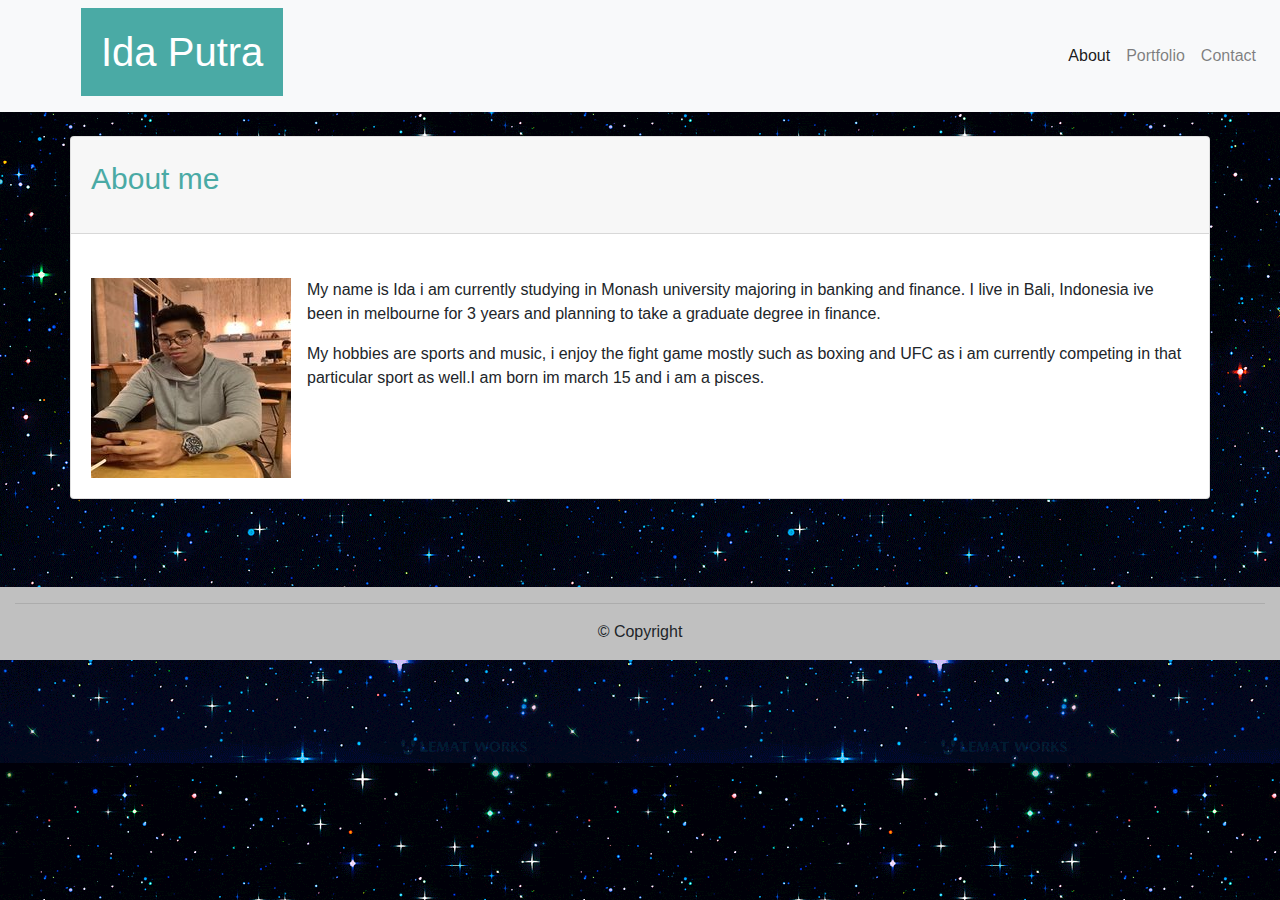
<file: index.html>
<!DOCTYPE html>
<html lang="en">
<head>
    <meta charset="UTF-8">
    <meta name="viewport" content="width=device-width, initial-scale=1.0">
    <meta http-equiv="X-UA-Compatible" content="ie=edge">
    <link rel="stylesheet" type="text/css" href="Assets 2/css/style2.css" />
    <link rel="stylesheet" href="https://stackpath.bootstrapcdn.com/bootstrap/4.3.1/css/bootstrap.min.css" integrity="sha384-ggOyR0iXCbMQv3Xipma34MD+dH/1fQ784/j6cY/iJTQUOhcWr7x9JvoRxT2MZw1T" crossorigin="anonymous">
    <!--Navbar title-->
    <title>Index</title>
    <nav class="navbar navbar-expand-lg navbar-light bg-light">
        <H1>Ida Putra</H1>
        <button class="navbar-toggler" type="button" data-toggle="collapse" data-target="#navbarText" aria-controls="navbarText" aria-expanded="false" aria-label="Toggle navigation">
          <span class="navbar-toggler-icon"></span>
        </button>
        
             <!-- Navbar options-->  
        <div class="collapse navbar-collapse" id="navbarText">
            <ul class="navbar-nav ml-auto">
              <li class="nav-item active">
                <a class="nav-link" href="index.html">About</a>
              </li>
              <li class="nav-item">
                <a class="nav-link" href="portfolio.html">Portfolio</a>
              </li>
              <li class="nav-item">
                <a class="nav-link" href="contact.html">Contact</a>
              </li>
            </ul>
           
          </div>
        </nav>
        <br>

      </body>

       
        
        <!--First row and column of content--> 
        <div class="container">
            <div class="row"></div>
            
            <div class="row">
                <div class="col-lg-12-sm-12">
                   
                            <div class="card">
                                <div class="card-header">
                                  <p class= card-title>About me</p>
                                </div>
                                <div class="card-body">
                                    
                                   
                                 <!--About me info with image--> 
                                      <br>
                                      <div class="media">
                                          <img src="Assets 2/images/profile.jpg" class="align-self-center mr-3" alt="...">
                                          <div class="media-body">
                                           
                                            <p>My name is Ida i am currently studying in Monash university majoring in banking and finance. I live in Bali, Indonesia ive been in melbourne for 3 years and planning to take a graduate degree in finance.</p>
                                            <p class="mb-0">My hobbies are sports and music, i enjoy the fight game mostly such as boxing and UFC as i am currently competing in that particular sport as well.I am born im march 15 and i am a pisces.</p>
                                       
                                       
                                       
                                        

                              
                                 
                                        
                                        <br>
                                  
                               
                              
                            
          </div>
        </div>
        </div>
      </div>
    </div>
    </div>
  </div>
</body>
<br>


<!--Start of footer-->
<footer>
    <div class="container-fluid padding">
    <div class="row text-center">

<div class="col-12">
    <hr class="light">
    <p>&copy; Copyright</p>
        </div>
    </div>
</div>
</footer>
<!--End of footer-->
</body>
</html>
</file>
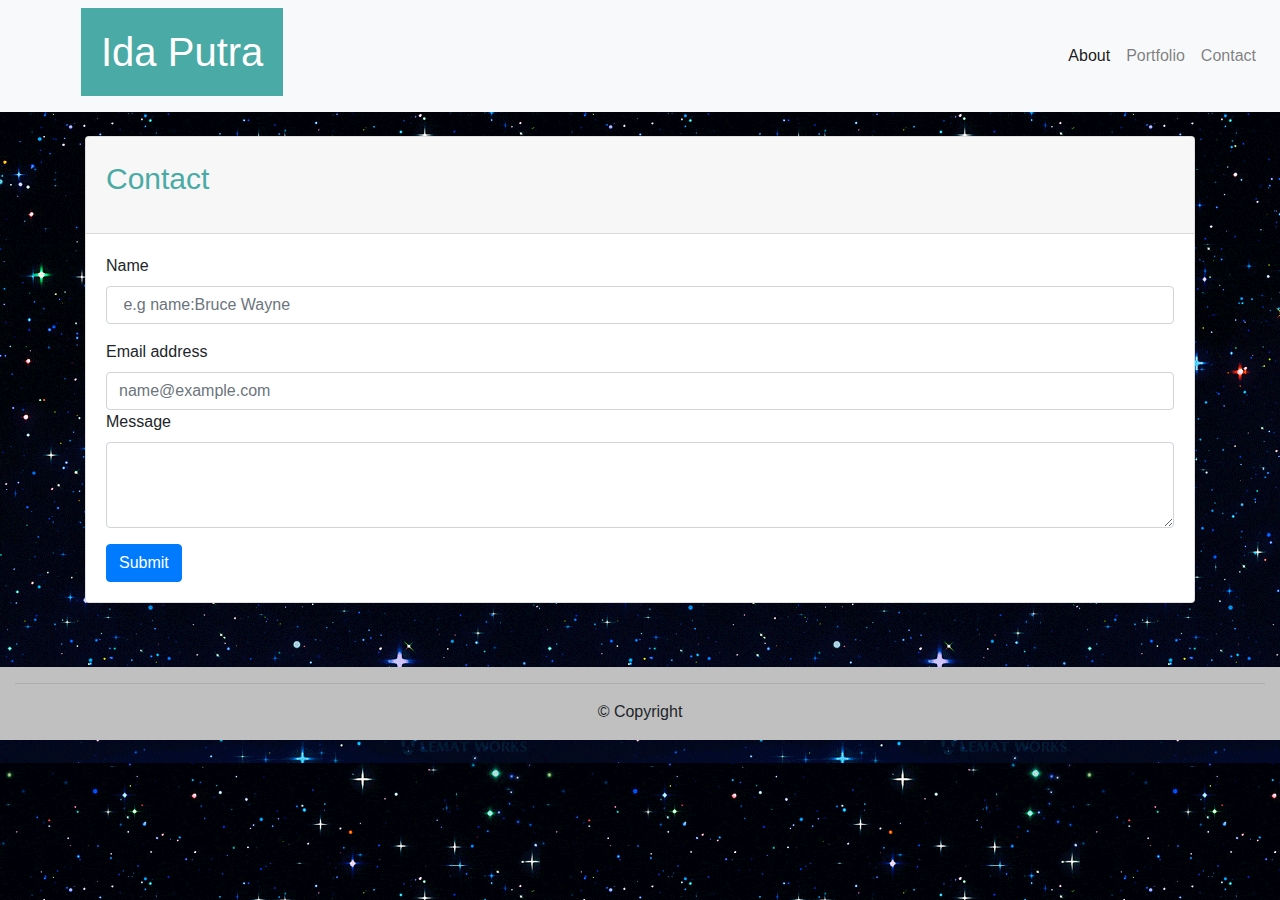
<file: contact.html>
<!DOCTYPE html>
<html lang="en">
<head>
    <meta charset="UTF-8">
    <meta name="viewport" content="width=device-width, initial-scale=1.0">
    <meta http-equiv="X-UA-Compatible" content="ie=edge">
    <link rel="stylesheet" type="text/css" href="Assets 2/css/style2.css" />
    <link rel="stylesheet" href="https://stackpath.bootstrapcdn.com/bootstrap/4.3.1/css/bootstrap.min.css" integrity="sha384-ggOyR0iXCbMQv3Xipma34MD+dH/1fQ784/j6cY/iJTQUOhcWr7x9JvoRxT2MZw1T" crossorigin="anonymous">
       <!--Navbar title-->
    <title>Index</title>
    <nav class="navbar navbar-expand-lg navbar-light bg-light">
 <H1>Ida Putra</H1>
        <button class="navbar-toggler" type="button" data-toggle="collapse" data-target="#navbarText" aria-controls="navbarText" aria-expanded="false" aria-label="Toggle navigation">
          <span class="navbar-toggler-icon"></span>
        </button>
        
           
         <!-- Navbar options--> 
        <div class="collapse navbar-collapse" id="navbarText">
            <ul class="navbar-nav ml-auto">
              <li class="nav-item active">
                <a class="nav-link" href="index.html">About</a>
              </li>
              <li class="nav-item">
                <a class="nav-link" href="portfolio.html">Portfolio</a>
              </li>
              <li class="nav-item">
                <a class="nav-link" href="#">Contact</a>
              </li>
            </ul>
           
          </div>
        </nav>
        <br>
        
         <!--container for portfolio content-->
        <div class="container">
            
            
            <div class="row">
                <div class="col-sm-12">
                   
                            <div class="card">
                                <div class="card-header">
                                  <p class= card-title>Contact</p>
                                </div>
                                <div class="card-body">
                                    <div class="">

                                      <!--Form list of contact info-->
                                            
                                            <form>
                                                    <div class="form-group">
                                                      <label for="exampleFormControlInput1">Name</label>
                                                      <input type="email" class="form-control" id="exampleFormControlInput1" placeholder=" e.g name:Bruce Wayne">
                                                    </div>
                                                    <div class="form-group">
                                                            <label for="exampleFormControlInput1">Email address</label>
                                                            <input type="email" class="form-control" id="exampleFormControlInput1" placeholder="name@example.com">
                                                    
                                                    <div class="form-group">
                                                      <label for="exampleFormControlTextarea1">Message</label>
                                                      <textarea class="form-control" id="exampleFormControlTextarea1" rows="3"></textarea>
                                                    </div>
                                                  </form>
                                        </div>
                                                </div>
                                       
                                  <a href="#" class="btn btn-primary">Submit</a>
                               
                              </div>    
          </div>
        </div>
        </div>
      </div>
    </div>
  </div>
</div>
</body>
<!-- End of Form list of contact info-->

        
 <!--end of container and body-->
            <!--Start of footer-->
                <footer>
                    <div class="container-fluid padding">
                    <div class="row text-center">

                <div class="col-12">
                    <hr class="light">
                    <p>&copy; Copyright</p>
                        </div>
                    </div>
                </div>
            </footer>
            <!--End of footer-->
        </body>
        </html>
</file>
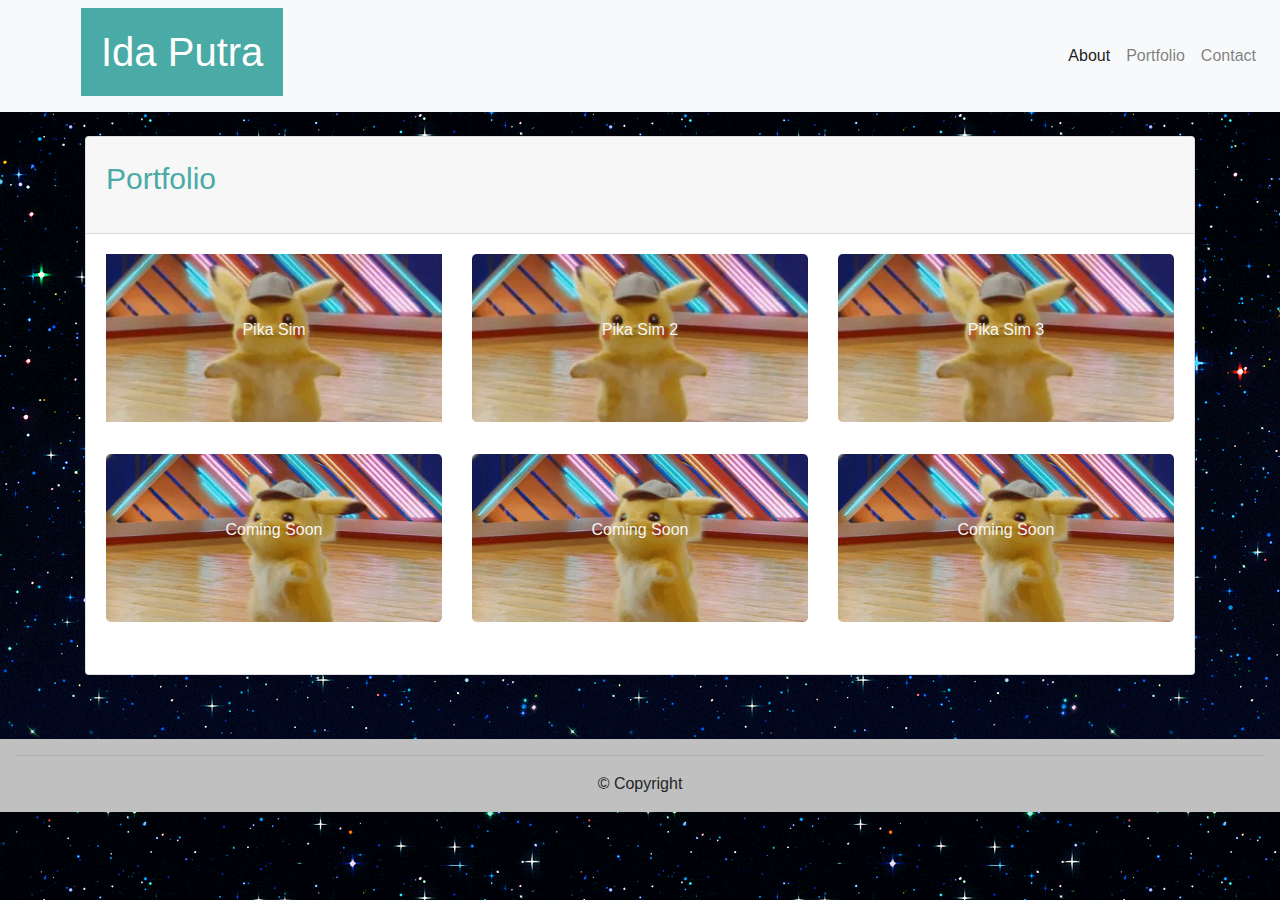
<file: portfolio.html>
<!DOCTYPE html>
<html lang="en">
<head>
    <meta charset="UTF-8">
    <meta name="viewport" content="width=device-width, initial-scale=1.0">
    <meta http-equiv="X-UA-Compatible" content="ie=edge">
    <link rel="stylesheet" type="text/css" href="Assets 2/css/style2.css" />
    <link rel="stylesheet" href="https://stackpath.bootstrapcdn.com/bootstrap/4.3.1/css/bootstrap.min.css" integrity="sha384-ggOyR0iXCbMQv3Xipma34MD+dH/1fQ784/j6cY/iJTQUOhcWr7x9JvoRxT2MZw1T" crossorigin="anonymous">
    <!--Navbar title-->
    <title>Index</title>
    <nav class="navbar navbar-expand-lg navbar-light bg-light">
        <H1>Ida Putra</H1>
        <button class="navbar-toggler" type="button" data-toggle="collapse" data-target="#navbarText" aria-controls="navbarText" aria-expanded="false" aria-label="Toggle navigation">
          <span class="navbar-toggler-icon"></span>
        </button>
        
         <!-- Navbar options-->   
        <div class="collapse navbar-collapse" id="navbarText">
            <ul class="navbar-nav ml-auto">
              <li class="nav-item active">
                <a class="nav-link" href="index.html">About</a>
              </li>
              <li class="nav-item">
                <a class="nav-link" href="#">Portfolio</a>
              </li>
              <li class="nav-item">
                <a class="nav-link" href="contact.html">Contact</a>
                
              </div>
              </li>
            </ul>
           
          </div>
        </nav>
        
        <br>
        
        <!--container for portfolio content-->
        <div class="container">
           
           <!--First row and column of content--> 
            <div class="row">
                <div class="col-sm-12">
                
                            <div class="card">
                                <div class="card-header">
                                  <p class= card-title>Portfolio</p>
                                </div>
                                <div class="card-body">
                                         
                                                <div class="row">
                                                  <div class="col-lg-4 col-sm-4">
                                                        <div class="jumbotron jumbotron-fluid ">
                                                            
                                                                <p>Pika Sim</p>
                                                                
                                                        </div>
                                                        
                                                </div>
                                               
                                                <div class="col-lg-4 col-sm-4">
                                                        <div class="jumbotron jumbotron-special">
                                                                <p>Pika Sim 2</p>
                                                       
                                                </div>

                                            </div>
                                               
                                            <div class="col-lg-4 col-sm-4">
                                                    <div class="jumbotron jumbotron-special1">
                                                            <p>Pika Sim 3</p>
                                                   
                                            </div>
                                        </div>
                                    </div>     
                                    <!--Second row and column of content--> 
                                            <div class="row">
                                              <div class="col-lg-4 col-sm-4">
                                                    <div class="jumbotron jumbotron-special2 ">
                                                            <div class="row-lg-4 row-sm-12">
                                                            <p>Coming Soon</p>
                                                        </div>    
                                                    </div>
                                                    
                                            </div>
                                           
                                            <div class="col-lg-4 col-sm-4">
                                                    <div class="jumbotron jumbotron-special3">
                                                            <p>Coming Soon</p>
                                                   
                                            </div>

                                        </div>
                                           
                                        <div class="col-lg-4 col-sm-4">
                                                <div class="jumbotron jumbotron-special4">
                                                        <p>Coming Soon</p>
                                               
                                        </div>  
                                        
                                        </div>
                                    </div>
                                </div>
                            </div>
                        </div>
                    </div>
                </div>
              </body>
            <!--end of container and body-->
            <!--Start of footer-->
                <footer>
                    <div class="container-fluid padding">
                    <div class="row text-center">

                <div class="col-12">
                    <hr class="light">
                    <p>&copy; Copyright</p>
                        </div>
                    </div>
                </div>
            </footer>
        <!--End of footer-->
        </html>
</file>
<file: Assets 2/css/style2.css>
html,
body {
    background-image: url("../images/background3.gif");
  
}


.card-title {
  
    line-height: 2;
    color:#4aaaa5;
    font-size: 30px;
}

h1 {margin:0 0 0 65px;
    background-color:#4aaaa5;
    color: white;
    padding: 20px;
}



  .jumbotron-fluid {
    background-image:url("../images/pikachu3.webp");
    background-size: cover;
    color: whitesmoke;
    text-align: center;

  }

  .jumbotron-special {
    background-image:url("../images/pikachu3.webp");
    background-size: cover;
    color: whitesmoke;
    text-align: center;
}

    .jumbotron-special1  {
        background-image:url("../images/pikachu3.webp");
        background-size: cover;
        color:whitesmoke;
    text-align: center; }

    .jumbotron-special2  {
        background-image:url("../images/pikachu2.gif");
        background-size: cover;
        color:whitesmoke;
    text-align: center; }

    .jumbotron-special3 {
        background-image:url("../images/pikachu2.gif");
        background-size: cover;
        color:whitesmoke;
    text-align: center; }

    .jumbotron-special4  {
        background-image:url("../images/pikachu2.gif");
        background-size: cover;
        color:whitesmoke;
    text-align: center; }


.container-fluid { 
background-color: silver;
margin-top: 5%;}
</file>
